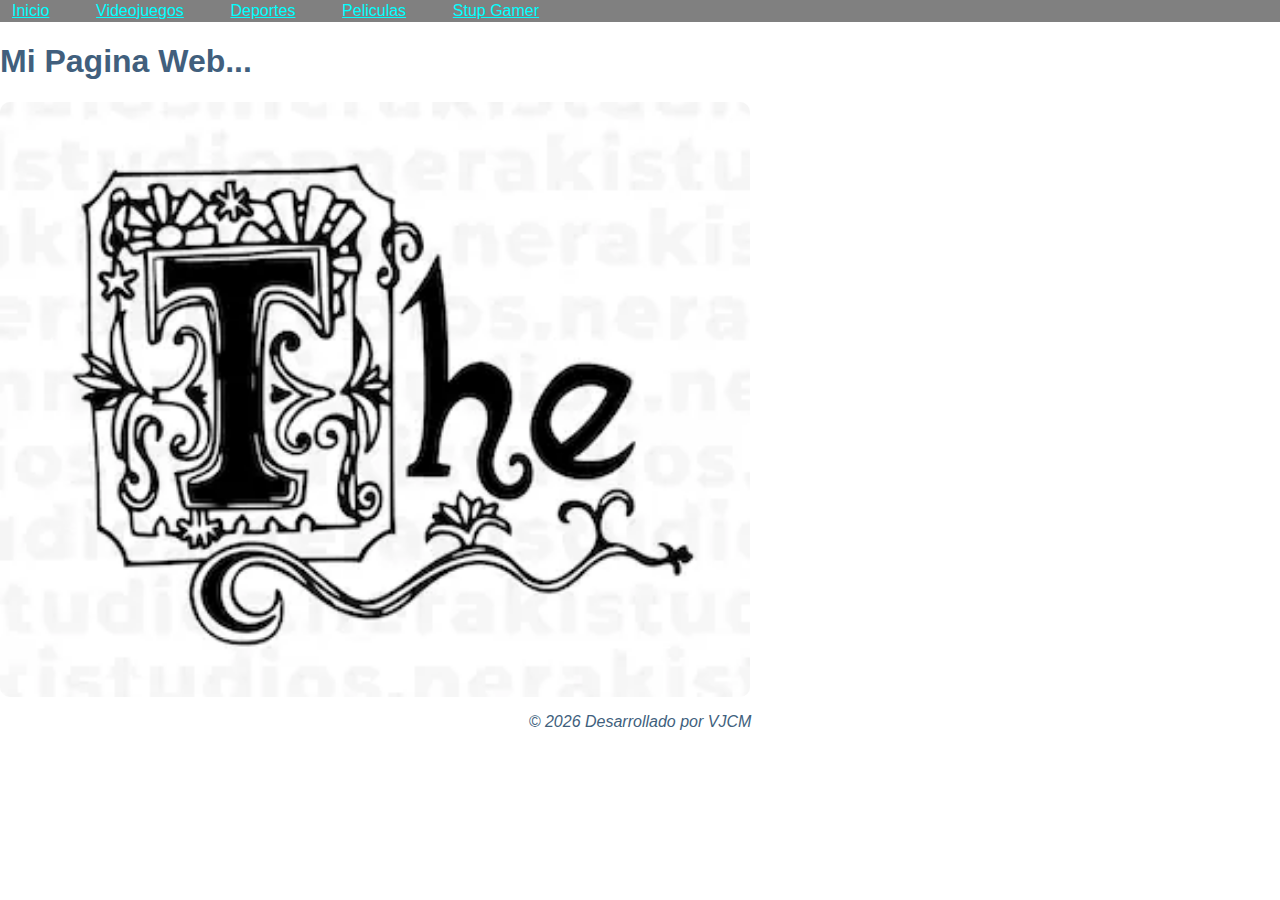
<file: index.html>
<!DOCTYPE html>
<html lang="en">
<head>
    <meta charset="UTF-8">
    <meta name="keywords" content="Videojuegos, Deportes, Peliculas, Stup Gamer">
    <meta name="description" content="Mis pasa tiempos diaros">
    <meta name="viewport" content="width=device-width, initial-scale=1.0">
    <title>Mis pasatiempos con links</title>
    <link rel="stylesheet" href="estilos.css">

</head>
    <header>
        <nav>
            <a href="index.html">Inicio</a> &nbsp;&nbsp;&nbsp;&nbsp;
            <a href="Videojuegos.html">Videojuegos</a> &nbsp;&nbsp;&nbsp;&nbsp;
            <a href="Deportes.html">Deportes</a> &nbsp;&nbsp;&nbsp;&nbsp;
            <a href="Peliculas.html">Peliculas</a> &nbsp;&nbsp;&nbsp;&nbsp;
            <a href="Stup.html">Stup Gamer</a> 
        </nav>
    </header>
<body>
    
    <headear>
        <h1>Mi Pagina Web...</h1>
    </headear>
    <main >
        <img class= "imga" src="imagenes/bobEsponja.webp" alt="bobEsponja">
    </main>
    <footer>
        <address>
            <p><center>© 2026 Desarrollado por VJCM</center></p>
        </address>
    </footer>
    
</body>
</html>
</file>
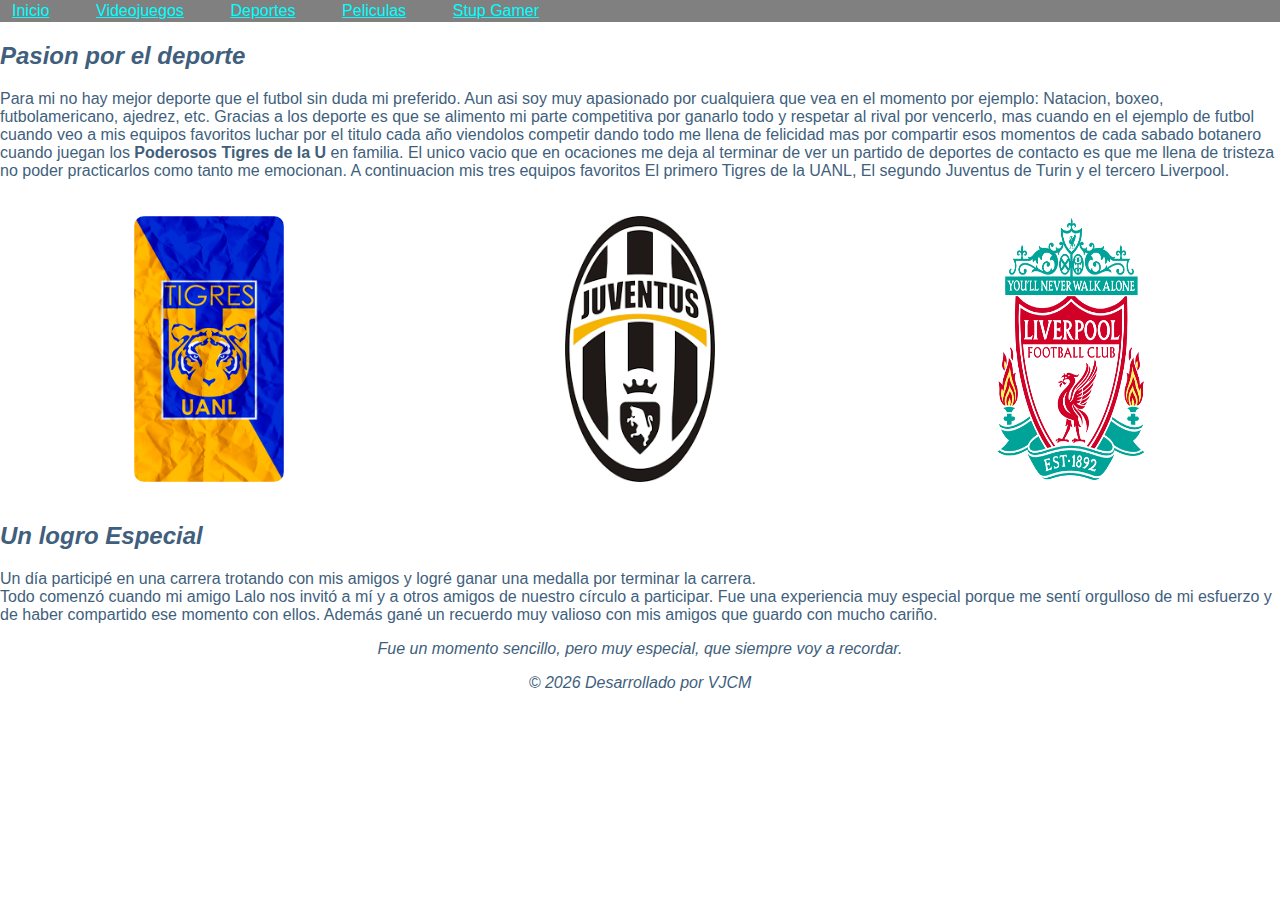
<file: Deportes.html>
<!DOCTYPE html>
<html lang="en">
<head>
    <meta charset="UTF-8">
    <meta name="keywords" content="Videojuegos, Deportes, Peliculas, Stup Gamer">
    <meta name="description" content="Mis pasa tiempos diaros">
    <meta name="viewport" content="width=device-width, initial-scale=1.0">
    <title>Mi pasatiempo de admiracion</title>
    <link rel="stylesheet" href="estilos.css">

</head>
    <header>
        <nav>
            <a href="index.html">Inicio</a> &nbsp;&nbsp;&nbsp;&nbsp;
            <a href="Videojuegos.html">Videojuegos</a> &nbsp;&nbsp;&nbsp;&nbsp;
            <a href="Deportes.html">Deportes</a> &nbsp;&nbsp;&nbsp;&nbsp;
            <a href="Peliculas.html">Peliculas</a> &nbsp;&nbsp;&nbsp;&nbsp;
            <a href="Stup.html">Stup Gamer</a>
        </nav>

    </header>
<body>
    
    <div class="contenedor">
    <main>
    <section>
        <h2><em>Pasion por el deporte</em></h2>
        <p>Para mi no hay mejor deporte que el futbol sin duda mi preferido. Aun asi soy muy apasionado por cualquiera que vea en el momento por ejemplo: Natacion,
        boxeo, futbolamericano, ajedrez, etc. Gracias a los deporte es que se alimento mi parte competitiva por ganarlo todo y respetar al rival por vencerlo, mas
        cuando en el ejemplo de futbol cuando veo a mis equipos favoritos luchar por el titulo cada año viendolos competir dando todo me llena de felicidad mas por
        compartir esos momentos de cada sabado botanero cuando juegan los <b>Poderosos Tigres de la U</b> en familia. El unico vacio que en ocaciones me deja al terminar
        de ver un partido de deportes de contacto es que me llena de tristeza no poder practicarlos como tanto me emocionan. A continuacion mis tres equipos favoritos
        El primero Tigres de la UANL, El segundo Juventus de Turin y el tercero Liverpool.</p>
        <div class="galeria">
          <img src="imagenes/tigres.png" alt="Los Tigres de la UANL">
          <img src="imagenes/juventus.png" alt="Juventus de Turin">
          <img src="imagenes/Liverpool.png" alt="Liverpool"> 
        </div>
    </section>

    <section>
        <h2><em>Un logro Especial</em></h2>
        <p>Un día participé en una carrera trotando con mis amigos y logré ganar una medalla por terminar la carrera. <br>
        Todo comenzó cuando mi amigo Lalo nos invitó a mí y a otros amigos de nuestro círculo a participar. 
        Fue una experiencia muy especial porque me sentí orgulloso de mi esfuerzo y de haber compartido ese momento con ellos. Además gané un recuerdo muy valioso con mis amigos que guardo con mucho cariño. <br>
        <em><center>Fue un momento sencillo, pero muy especial, que siempre voy a recordar.</center></em>
        </p>
    </section>
    </main>
    </div>

    <footer>
        <address>
            <p><center>© 2026 Desarrollado por VJCM</center></p>
        </address>
    </footer>
</body>
</html>
</file>
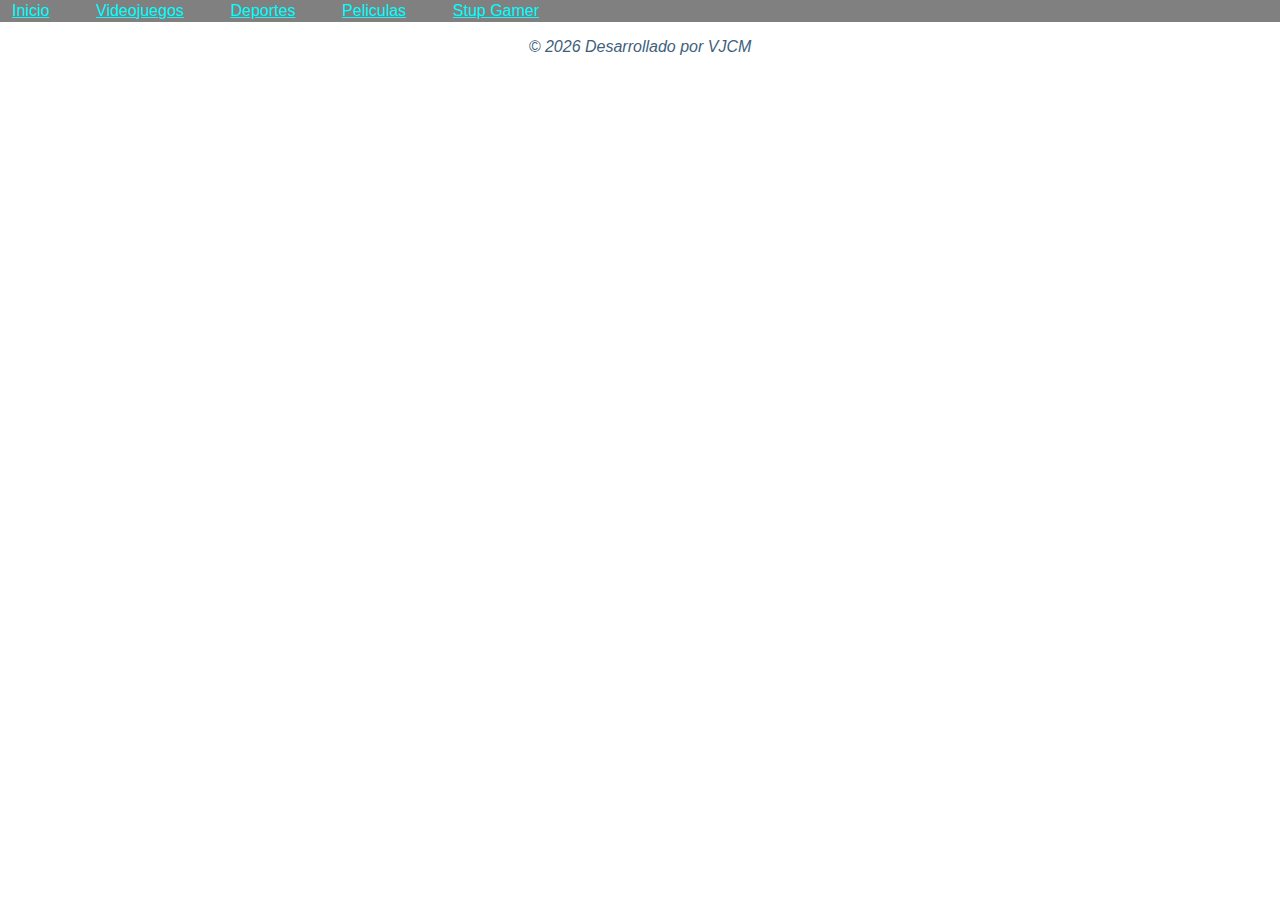
<file: Peliculas.html>
<!DOCTYPE html>
<html lang="en">
<head>
    <meta charset="UTF-8">
    <meta name="keywords" content="Videojuegos, Deportes, Peliculas, Stup Gamer">
    <meta name="description" content="Mis pasa tiempos diaros">
    <meta name="viewport" content="width=device-width, initial-scale=1.0">
    <title>Mi pasatiempo Regular</title>
    <link rel="stylesheet" href="estilos.css">

</head>
    <header>
        <nav>
            <a href="index.html">Inicio</a> &nbsp;&nbsp;&nbsp;&nbsp;
            <a href="Videojuegos.html">Videojuegos</a> &nbsp;&nbsp;&nbsp;&nbsp;
            <a href="Deportes.html">Deportes</a> &nbsp;&nbsp;&nbsp;&nbsp;
            <a href="Peliculas.html">Peliculas</a> &nbsp;&nbsp;&nbsp;&nbsp;
            <a href="Stup.html">Stup Gamer</a>
        </nav>
        
    </header>
<body>
    
    <div class="contenedor">
    <main> 
        <section>
            
        </section>
    </main>
    </div>

    <footer>
        <address>
            <p><center>© 2026 Desarrollado por VJCM</center></p>
        </address>
    </footer>
</body>
</html>
</file>
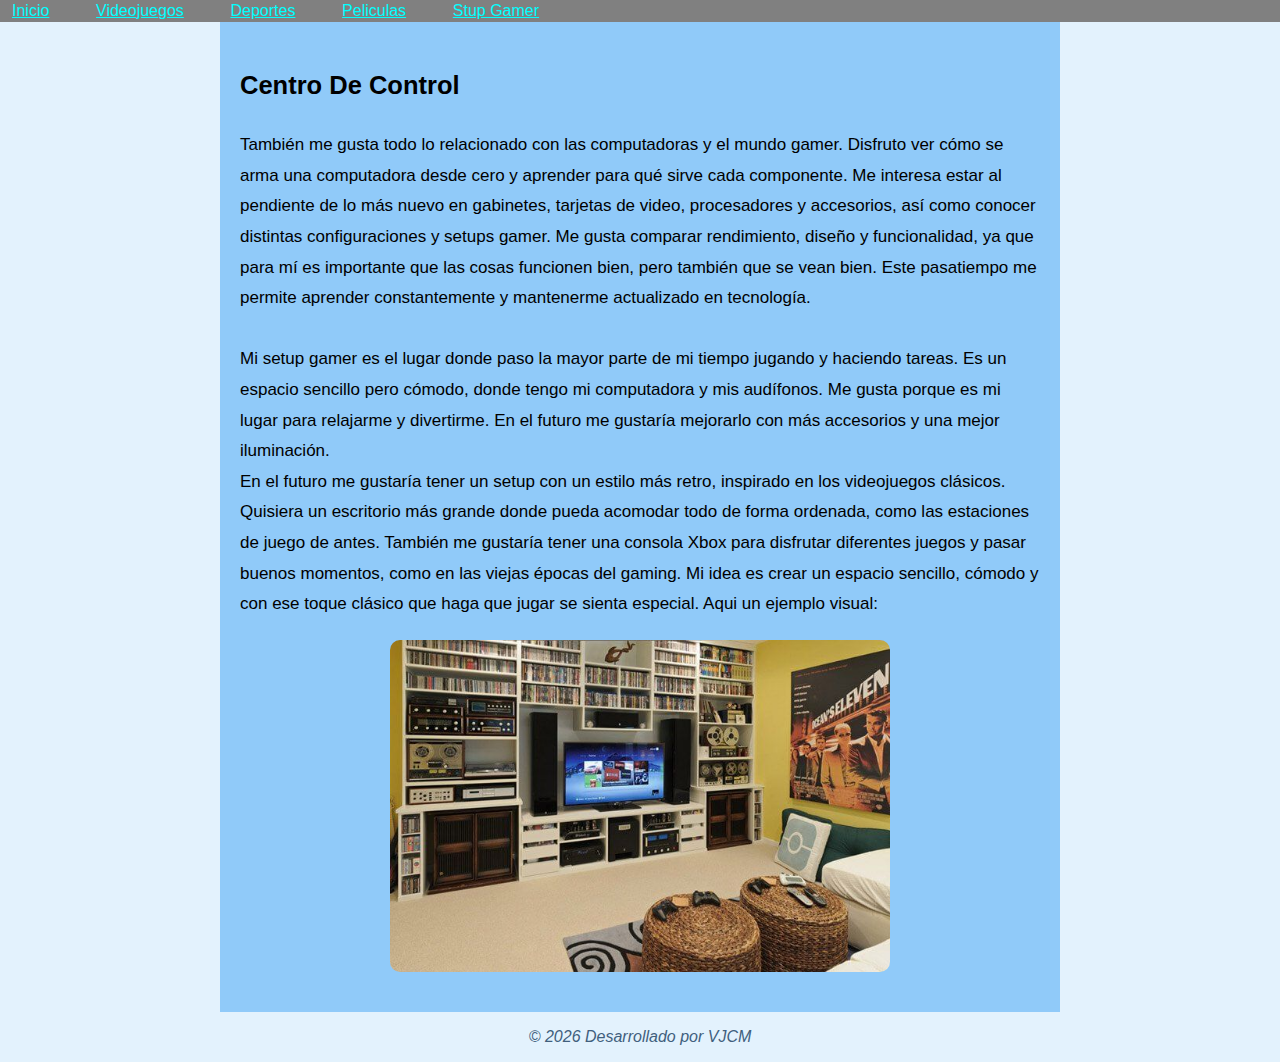
<file: Stup.html>
<!DOCTYPE html>
<html lang="en">
<head>
    <meta charset="UTF-8">
    <meta name="keywords" content="Videojuegos, Deportes, Peliculas, Stup Gamer">
    <meta name="description" content="Mis pasa tiempos diaros">
    <meta name="viewport" content="width=device-width, initial-scale=1.0">
    <title>Mi pasa tiempo Soñado</title>
    <link rel="stylesheet" href="estilos.css">

</head>
    <header>
        <nav>
            <a href="index.html">Inicio</a> &nbsp;&nbsp;&nbsp;&nbsp;
            <a href="Videojuegos.html">Videojuegos</a> &nbsp;&nbsp;&nbsp;&nbsp;
            <a href="Deportes.html">Deportes</a> &nbsp;&nbsp;&nbsp;&nbsp;
            <a href="Peliculas.html">Peliculas</a> &nbsp;&nbsp;&nbsp;&nbsp;
            <a href="Stup.html">Stup Gamer</a>
        </nav>
    
    </header>
    
<body style="background-color: #E3F2FD;">
    <div class="stup">
    <main> 
        <section>
            <h2>Centro De Control</h2>
            <p>También me gusta todo lo relacionado con las computadoras y el mundo gamer. Disfruto ver cómo se arma una computadora desde cero y aprender para qué sirve cada componente. Me interesa estar al pendiente de lo más nuevo en gabinetes, tarjetas de video, procesadores y accesorios, así como conocer distintas configuraciones y setups gamer. Me gusta comparar rendimiento, diseño y funcionalidad, ya que para mí es importante que las cosas funcionen bien, pero también que se vean bien. Este pasatiempo me permite aprender constantemente y mantenerme actualizado en tecnología. <br> <br>
            Mi setup gamer es el lugar donde paso la mayor parte de mi tiempo jugando y haciendo tareas. Es un espacio sencillo pero cómodo, donde tengo mi computadora y mis audífonos. Me gusta porque es mi lugar para relajarme y divertirme. En el futuro me gustaría mejorarlo con más accesorios y una mejor iluminación.
            <br>En el futuro me gustaría tener un setup con un estilo más retro, inspirado en los videojuegos clásicos. Quisiera un escritorio más grande donde pueda acomodar todo de forma ordenada, como las estaciones de juego de antes. También me gustaría tener una consola Xbox para disfrutar diferentes juegos y pasar buenos momentos, como en las viejas épocas del gaming. Mi idea es crear un espacio sencillo, cómodo y con ese toque clásico que haga que jugar se sienta especial. Aqui un ejemplo visual:</p>
            <img class="dungeon" src="imagenes/stup.jpg" alt="Stup">
        </section>
    </main>
    </div>

    <footer>
        <address>
            <p><center>© 2026 Desarrollado por VJCM</center></p>
        </address>
    </footer>

</body>
</html>
</file>
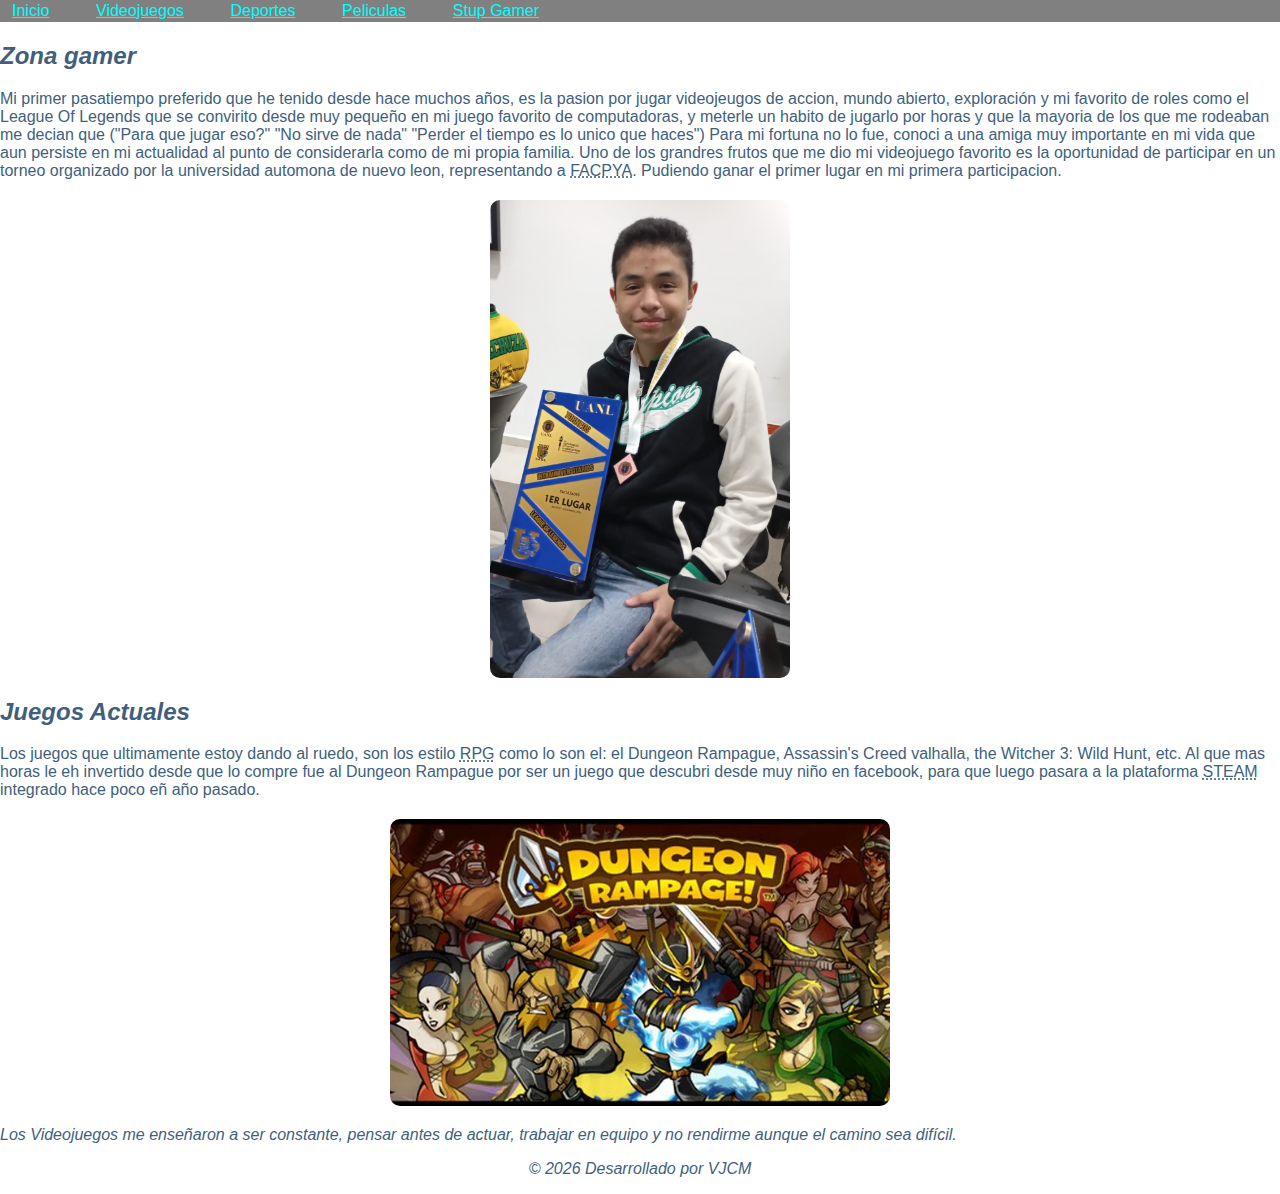
<file: Videojuegos.html>
<!DOCTYPE html>
<html lang="en">
<head>
    <meta charset="UTF-8">
    <meta name="keywords" content="Videojuegos, Deportes, Peliculas, Stup Gamer">
    <meta name="description" content="Mis pasa tiempos diaros">
    <meta name="viewport" content="width=device-width, initial-scale=1.0">
    <title>Mi pasatiempo favorito</title>
    
    <link rel="stylesheet" href="estilos.css">

</head>
    <header>
        <nav>
            <a href="index.html">Inicio</a> &nbsp;&nbsp;&nbsp;&nbsp;
            <a href="Videojuegos.html">Videojuegos</a> &nbsp;&nbsp;&nbsp;&nbsp;
            <a href="Deportes.html">Deportes</a> &nbsp;&nbsp;&nbsp;&nbsp;
            <a href="Peliculas.html">Peliculas</a> &nbsp;&nbsp;&nbsp;&nbsp;
            <a href="Stup.html">Stup Gamer</a>
        </nav>

    </header>

<body>
    <headear></headear>
    <div class="contenedor">
        <main> 
    <section>
      <h2><em>Zona gamer</em></h2>
      <p>Mi primer pasatiempo preferido que he tenido desde hace muchos años, es la pasion por jugar videojeugos de accion, mundo abierto,
      exploración y mi favorito de roles como el League Of Legends que se convirito desde muy pequeño en mi juego favorito de computadoras, y
      meterle un habito de jugarlo por horas y que la mayoria de los que me rodeaban me decian que ("Para que jugar eso?" "No sirve de nada" 
      "Perder el tiempo es lo unico que haces") Para mi fortuna no lo fue, conoci a una amiga muy importante en mi vida que aun persiste en 
      mi actualidad al punto de considerarla como de mi propia familia. Uno de los grandres frutos que me dio mi videojuego favorito es la oportunidad de participar en un torneo organizado por la universidad automona de nuevo leon, representando a <abbr title="Facultad de Contaduría Pública y Administración"
      >FACPYA</abbr>. Pudiendo ganar el primer lugar en mi primera participacion. </p>
      <img src="imagenes/yo-meros.jpeg" alt="Yoplis">
    </section>

    <section>
        <h2><em>Juegos Actuales</em></h2>
        <p>Los juegos que ultimamente estoy dando al ruedo, son los estilo <abbr title="Role-Playing Game">RPG</abbr> como lo son el:
        el Dungeon Rampague, Assassin's Creed valhalla, the Witcher 3: Wild Hunt, etc. Al que mas horas le eh invertido desde que lo compre
        fue al Dungeon Rampague por ser un juego que descubri desde muy niño en facebook, para que luego pasara a la plataforma <abbr title="experiencia de juego en línea definitiva">STEAM</abbr> integrado hace poco eñ año pasado.
        <img class= "dungeon" src="imagenes/Dungeon-Rampage.webp" alt="Dungeon Rampage imgane"></p>
        <p><em>Los Videojuegos me enseñaron a ser constante, pensar antes de actuar, trabajar en equipo y no rendirme aunque el camino sea difícil.</em></p>
    </section>
        </main>
    </div>
    
    <footer>
        <address>
            <p><center>© 2026 Desarrollado por VJCM</center></p>
        </address>
    </footer>
</body>
</html>
</file>
<file: estilos.css>
body{
    background-color:#ffffff;
    color: #415f7d;
    font-family: 'Segoe UI', Tahoma, Geneva, Verdana, sans-serif;
    margin: 0%;
}

.videojuego {
    max-width: 800px;
    margin: 0px auto;
    background-color: #564787;
    padding: 20px;
    font-size: 17px;
    line-height: 1.8; 
    color: aliceblue;
    }

.deportes {
    max-width: 800px;
    margin: 0px auto;
    background-color: #20bf55;
    padding: 20px;
    font-size: 17px;
    line-height: 1.8; 
    color: black;
    }
    
.cine {
    max-width: 800px;
    margin: 0px auto;
    background-color: #e5383b;
    padding: 20px;
    font-size: 17px;
    line-height: 1.8; 
    color: aliceblue;
    }

    .stup {
    max-width: 800px;
    margin: 0px auto;
    background-color: #90CAF9;
    padding: 20px;
    font-size: 17px;
    line-height: 1.8; 
    color: black;
    }

.imga {
    width: 750px; 
    height: auto; 
    display: block;
    border-radius: 10px;
    margin: 0px;
    } 

img {
    width: 300px; 
    height: auto; 
    display: block;
    margin: 20px auto; 
    border-radius: 10px;
    }

.galeria {
        display: flex;
        gap: 12px;

    }

.galeria img {
        width: 150px;
        height: auto;
    }

.dungeon {
    width: 500px; 
    height: auto; 
    display: block;
    margin: 20px auto; 
    border-radius: 10px;
    }

    .Interstellar img {
        width: 800px;
        height: auto;
    }

nav{
    background-color:gray;
    padding: 2px;
    }

nav a{
    padding: 10px;
    color: aqua;
    }
</file>
